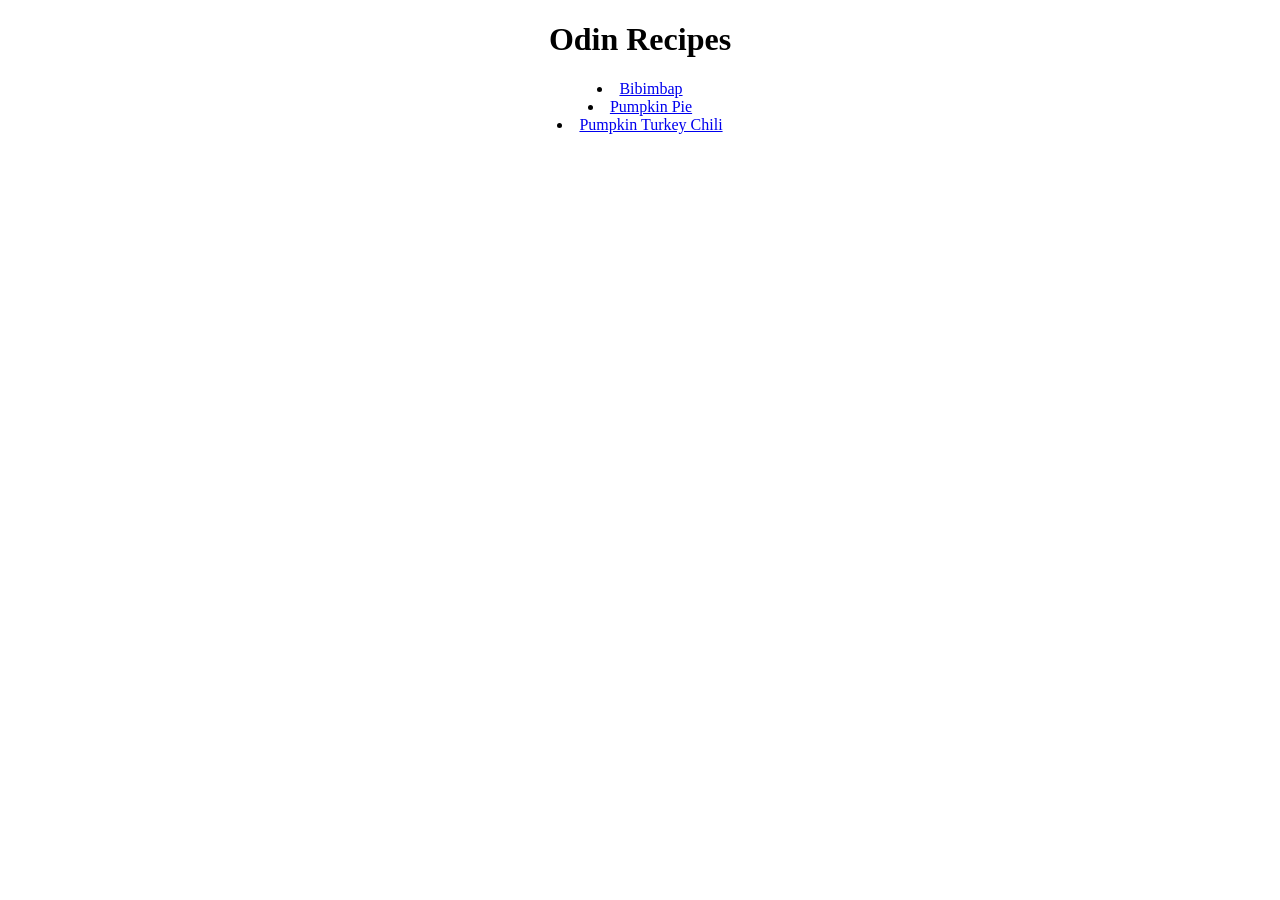
<file: index.html>
<!DOCTYPE html>
<html lang="en">
<head>
    <meta charset="UTF-8">
    <meta name="viewport" content="width=device-width, initial-scale=1.0">
    <link rel="stylesheet" type="text/css" href="styles.css">
    <title>Odin Recipes</title>
</head>
<body>
    <h1 id="title">Odin Recipes</h1>

    <ul>
        <li><a href="./recipes/bibimbap.html" target="_blank">Bibimbap</a></li>
        <li><a href="./recipes/pumpkinpie.html" target="_blank">Pumpkin Pie</a></li>
        <li><a href="./recipes/pumpkinturkeychili.html" target="_blank">Pumpkin Turkey Chili</a></li>
    </ul>
</body>
</html>
</file>
<file: styles.css>
#title {
    font-family: "Times New Roman", serif;
    font-weight: 700;
    text-align: center;
}

ul {
    padding: 0; /* padding may push the item away */
    list-style-position: inside; /* Move bullet points inside the list */
    text-align: center;
}

li {
    font-family: "Times New Roman", serif;
}
</file>
